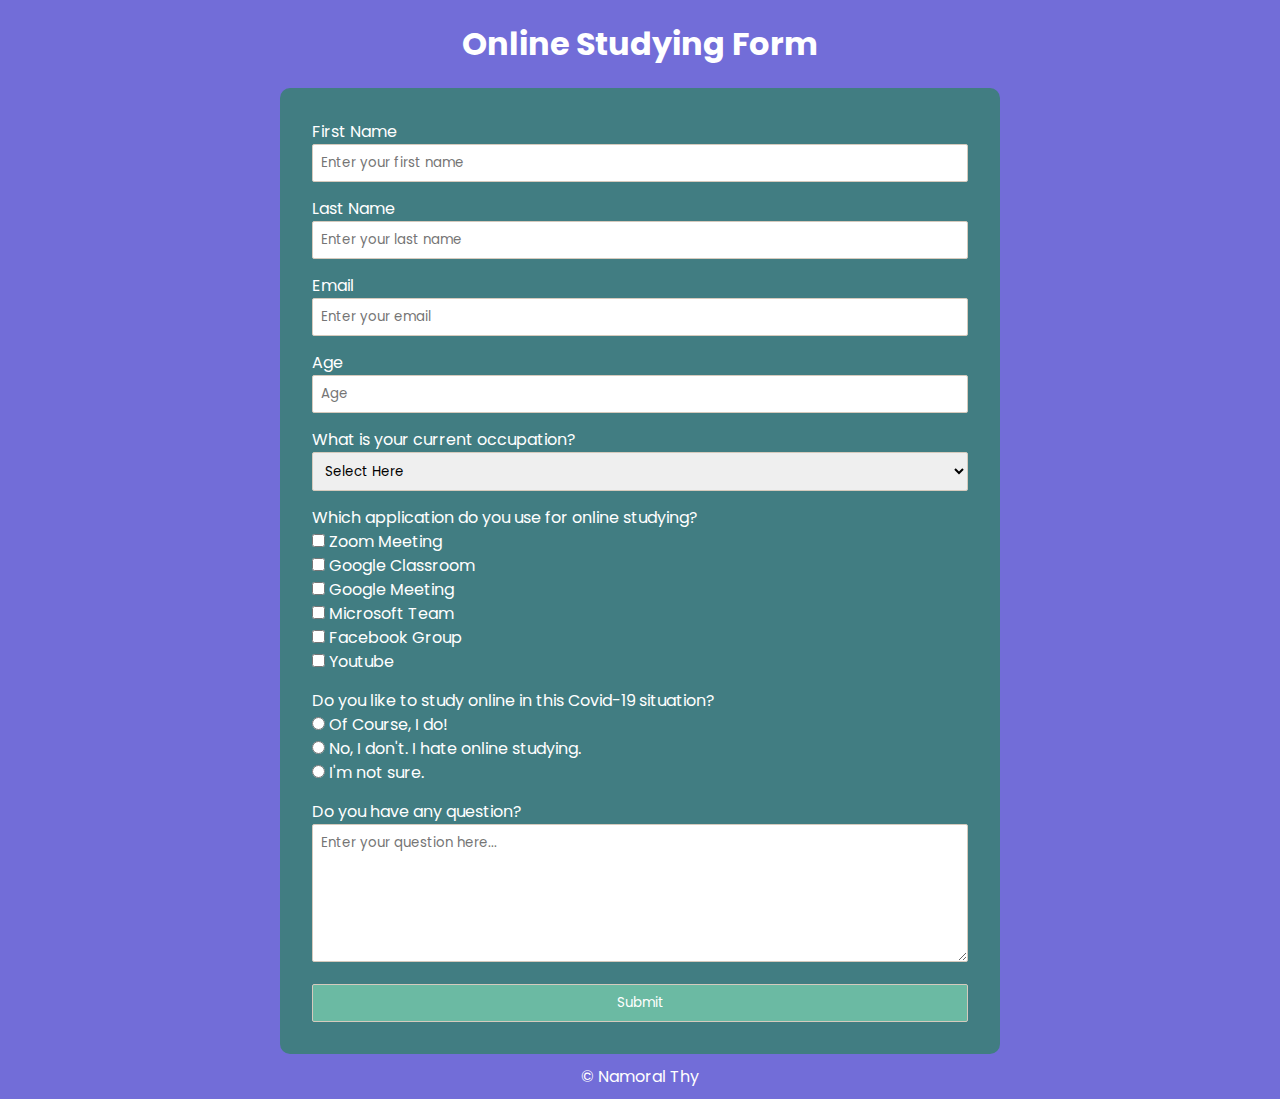
<file: index.html>
<!DOCTYPE html>
<html lang="en">
<head>
    <meta charset="UTF-8">
    <meta http-equiv="X-UA-Compatible" content="IE=edge">
    <meta name="viewport" content="width=device-width, initial-scale=1.0">
    <link href="https://fonts.googleapis.com/css2?family=Open+Sans:wght@300;400;600;800&family=Poppins:wght@100;300;400&display=swap" rel="stylesheet">
    <link rel="stylesheet" href="css/app.css">
    <title>Online Studying Form</title>
</head>
<body>
    
<div class="container">
    <div class="header">
        <h1>Online Studying Form</h1>
    </div>
    <form action="thank.html" class="survey-form">
        <div class="form-group">
            <label for="first-name">First Name</label> <br>
            <input class="form-box" id="first-name" type="text" name="first-name" required placeholder="Enter your first name">
        </div>
        <div class="form-group">
            <label for="last-name">Last Name</label> <br>
            <input class="form-box" id="last-name" type="text" name="last-name" required placeholder="Enter your last name">
        </div>
        <div class="form-group">
            <label for="email">Email</label> <br>
            <input class="form-box" id="email" type="email" name="email" required placeholder="Enter your email">
        </div>
        <div class="form-group">
            <label for="age">Age</label> <br>
            <input class="form-box" id="age" type="number" min="15" max="100" name="age" required placeholder="Age">
        </div>
        <div class="form-group">
            <label for="occupation">What is your current occupation?</label> <br>
            <select class="form-box" name="occupation" id="occupation">
                <option value="#">Select Here</option>
                <option value="high-school-student">High School Student</option>
                <option value="university-student">University Student</option>
                <option value="other-career">None of above</option>
            </select>
        </div>
        <div class="form-group">
            <label>Which application do you use for online studying?</label> <br>
            <input id="zoom" type="checkbox" name="Zoom">
            <label for="zoom">Zoom Meeting</label> <br>
            <input id="google-classroom" type="checkbox" name="Google-classroom">
            <label for="google-classroom">Google Classroom</label> <br>
            <input id="google-meeting" type="checkbox" name="Google-Meeting">
            <label for="google-meeting">Google Meeting</label> <br>
            <input id="microsoft-team" type="checkbox" name="microsoft-team">
            <label for="microsoft-team">Microsoft Team</label> <br>
            <input id="facebook-group" type="checkbox" name="Facebook-group">
            <label for="facebook-group">Facebook Group</label> <br>
            <input id="youtube" type="checkbox" name="Youtube">
            <label for="youtube">Youtube</label> <br>
        </div>
        <div class="form-group">
            <label>Do you like to study online in this Covid-19 situation?</label> <br>
            <input id="choice-1" type="radio" name="like-online-study" value="like-very-much">
            <label for="choice-1">Of Course, I do&excl;</label> <br>
            <input id="choice-2" type="radio" name="like-online-study" value="hate-online-studying">
            <label for="choice-2">No, I don't. I hate online studying.</label> <br>
            <input id="choice-3" type="radio" name="like-online-study" value="not-sure">
            <label for="choice-3">I'm not sure.</label> <br>
        </div>
        <div class="form-group">
            <label for="question">Do you have any question?</label> <br>
            <textarea class="form-box" name="question" id="question" cols="30" rows="6" placeholder="Enter your question here..."></textarea>
        </div>
        <div class="form-group">
            <button class="form-box" type="submit">Submit</button>
        </div>
    </form>
    <div class="footer">
        <p id="credit">&copy; <a href="https://www.facebook.com/moralblaze" target="_blank">Namoral Thy</a></p>
    </div>

</div>

</body>
</html>
</file>
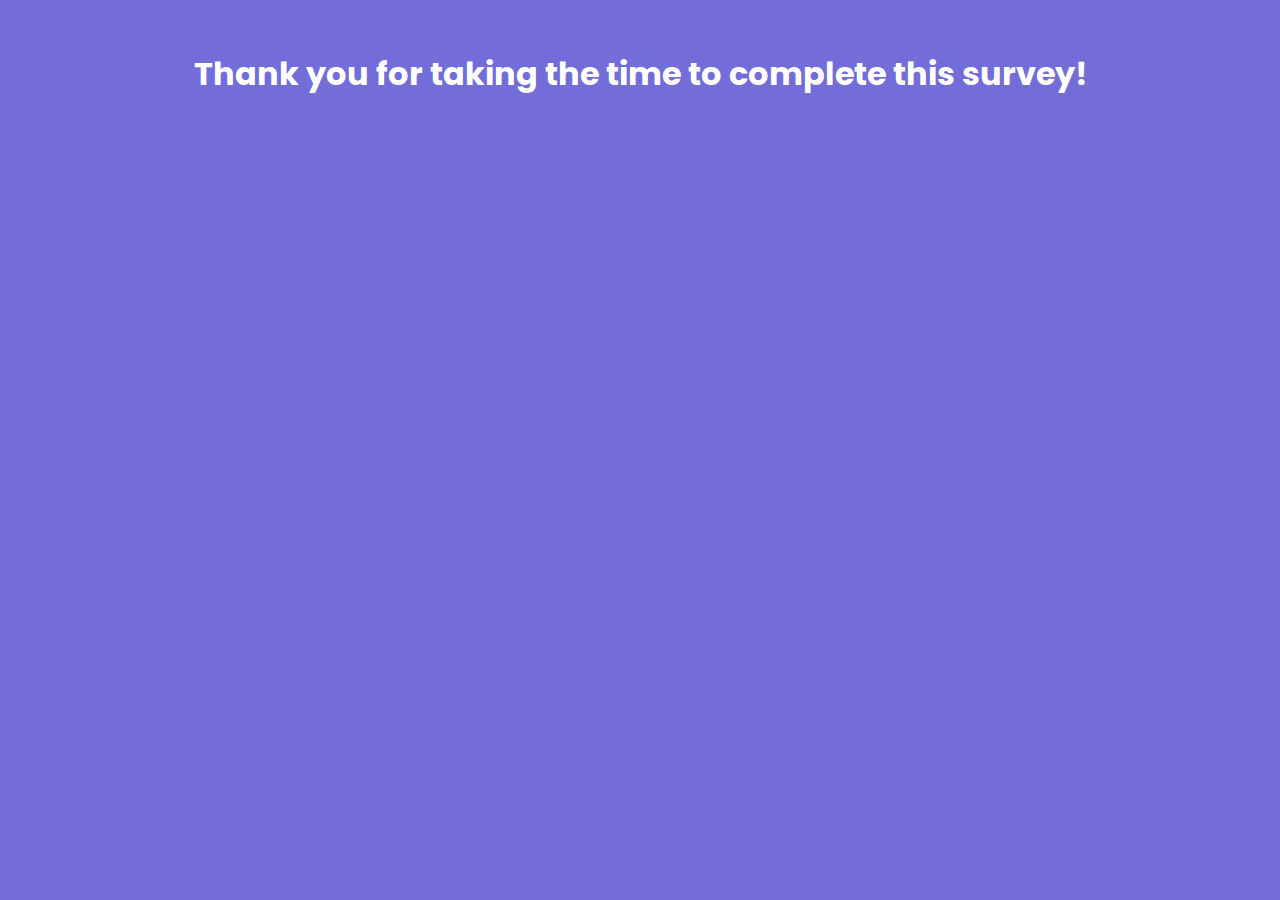
<file: thank.html>
<!DOCTYPE html>
<html lang="en">
<head>
    <meta charset="UTF-8">
    <meta http-equiv="X-UA-Compatible" content="IE=edge">
    <meta name="viewport" content="width=device-width, initial-scale=1.0">
    <link href="https://fonts.googleapis.com/css2?family=Open+Sans:wght@300;400;600;800&family=Poppins:wght@100;300;400&display=swap" rel="stylesheet">
    <title>Thank you</title>
    <style>
        body {
            background-color: #726DD8;
            text-align: center;
        }
        h1 {
            font-family: 'Poppins', sans-serif;
            color: white;
            margin: 50px;
        }
        @media (max-width: 650px){
            h1{
                font-size: 1.4em;
            }
        }
        @media (max-width: 440px){
            h1 {
                font-size: 1.05em;
            }
        }
    </style>
</head>
<body>
    <div class="container">
        <h1>Thank you for taking the time to complete this survey&excl;</h1>
    </div>
</body>
</html>
</file>
<file: css/app.css>
* {
    padding: 0;
    margin: 0;
    box-sizing: border-box;
    font-family: 'Poppins', sans-serif;
    text-decoration: none;
}
body {
    background-color: #726DD8;
}
.container {
    display: flex;
    flex-direction: column;
    justify-content: center;
    align-items: center;
}
.header {
    text-align: center;
    margin: 20px;
    color: white;
}
.survey-form {
    width: 100%;
    max-width: 720px;
    background-color: #417D82;
    color: white;
    padding: 2rem;
    border-radius: 10px;
    line-height: 1.5;
}
.form-group {
    margin-bottom: 15px;
}
.form-group:last-child {
    margin-bottom: 0;
}
.form-box {
    width: 100%;
    border: 1px solid #D5CABD;
    border-radius: 2px;
    padding: 0.5rem;
}
button {
    color: white;
    background-color: #6BBAA3;
    transition: 200ms ease-in-out;
}
button:hover{
    cursor: pointer;
    background-color: #726DD8;
}
.footer {
    margin: 10px;
}
#credit {
    color: white;
}
#credit a{
    color: white;
}
@media (max-width: 500px){
    .header {
        font-size: 0.9rem;
    }
    .survey-form {
        padding: 0.6rem;
        font-size: 0.8rem;
    }
}
</file>
